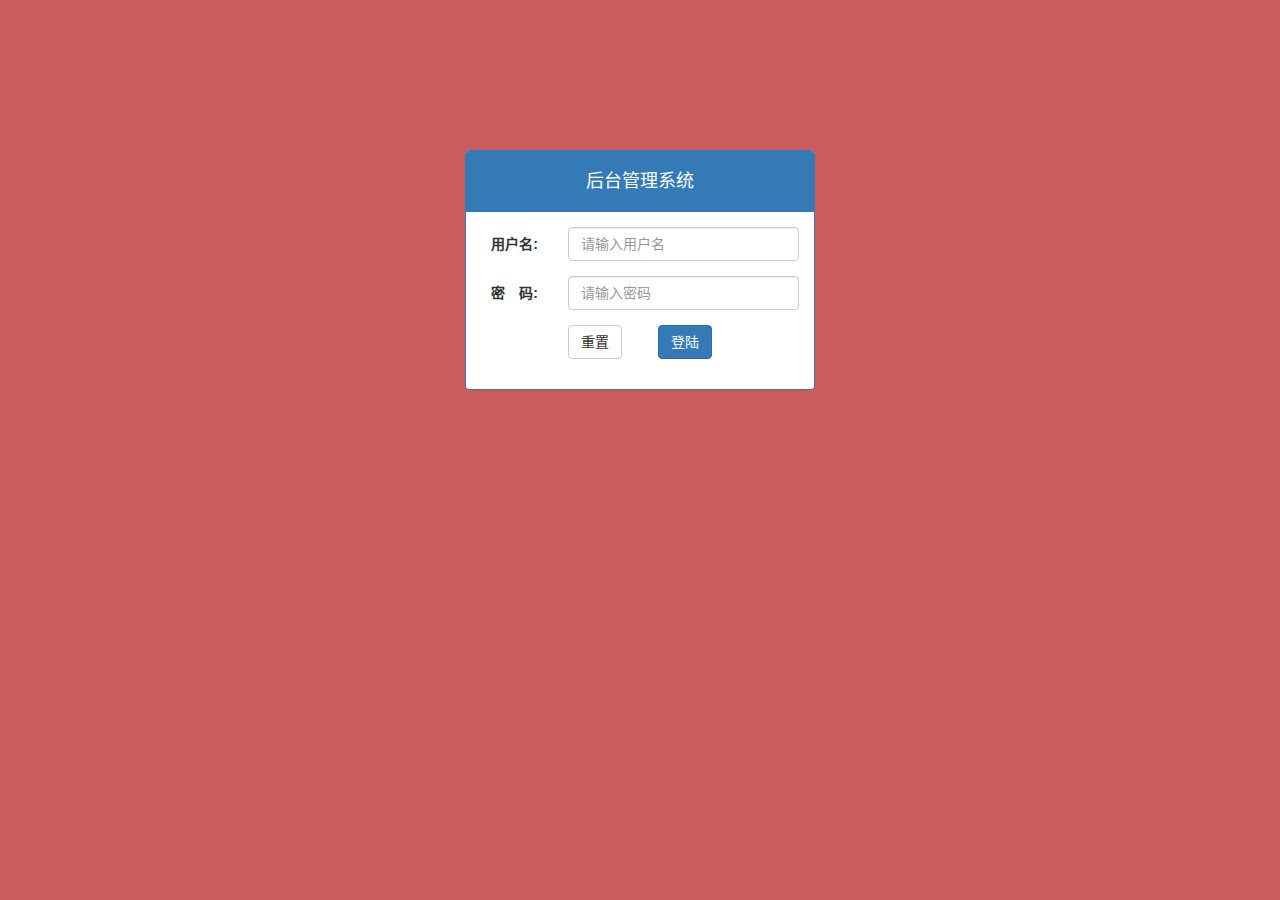
<file: login.html>
<!DOCTYPE html>
<html lang="zh-CN">
<head>
  <meta charset="UTF-8">
  <title>乐淘商城</title>
  <link rel="stylesheet" href="./lib/bootstrap/css/bootstrap.min.css">
  <link rel="stylesheet" href="./lib/bootstrap-validator/css/bootstrapValidator.min.css">
  <link rel="stylesheet" href="./lib/nprogress/nprogress.css">
  <link rel="stylesheet" href="./css/common.css">
</head>
<body class="bg_color">

<div class="container">
  <div class="col-md-4 col-md-offset-4 mt_150">
    <div class="panel panel-primary">
      <div class="panel-heading">
        <h3 class="panel-title text-center">后台管理系统</h3>
      </div>
      <div class="panel-body">
        <form class="form-horizontal" id="form">
          <div class="form-group">
            <label for="username" class="col-sm-3 control-label">用户名:</label>
            <div class="col-sm-9">
              <input type="text" name="username" class="form-control" id="username" placeholder="请输入用户名">
            </div>
          </div>
          <div class="form-group">
            <label for="password" class="col-sm-3 control-label">密　码:</label>
            <div class="col-sm-9">
              <input type="password" name="password" class="form-control" id="password" placeholder="请输入密码">
            </div>
          </div>
          <div class="form-group">
            <div class="col-sm-offset-3 col-sm-6">
              <button type="reset" class="btn btn-default pull-left">重置</button>
              <button type="submit" class="btn btn-primary pull-right">登陆</button>
            </div>
          </div>
        </form>
        
        
        
      </div>
    </div>
  </div>
</div>







<script src="./lib/jquery/jquery.min.js"></script>
<script src="./lib/bootstrap/js/bootstrap.min.js"></script>
<script src="./lib/bootstrap-validator/js/bootstrapValidator.min.js"></script>
<script src="./lib/nprogress/nprogress.js"></script>
<script src="./js/common.js"></script>
<script src="./js/login.js"></script>
</body>
</html>
</file>
<file: lib/nprogress/nprogress.css>
/* Make clicks pass-through */
#nprogress {
  pointer-events: none;
}

#nprogress .bar {
  background: greenyellow;

  position: fixed;
  z-index: 10000;
  top: 0;
  left: 0;

  width: 100%;
  height: 2px;
}

/* Fancy blur effect */
#nprogress .peg {
  display: block;
  position: absolute;
  right: 0px;
  width: 100px;
  height: 100%;
  box-shadow: 0 0 10px #29d, 0 0 5px #29d;
  opacity: 1.0;

  -webkit-transform: rotate(3deg) translate(0px, -4px);
      -ms-transform: rotate(3deg) translate(0px, -4px);
          transform: rotate(3deg) translate(0px, -4px);
}

/* Remove these to get rid of the spinner */
#nprogress .spinner {
  display: block;
  position: fixed;
  z-index: 1031;
  top: 15px;
  right: 15px;
}

#nprogress .spinner-icon {
  width: 18px;
  height: 18px;
  box-sizing: border-box;

  border: solid 2px transparent;
  border-top-color: #29d;
  border-left-color: #29d;
  border-radius: 50%;

  -webkit-animation: nprogress-spinner 400ms linear infinite;
          animation: nprogress-spinner 400ms linear infinite;
}

.nprogress-custom-parent {
  overflow: hidden;
  position: relative;
}

.nprogress-custom-parent #nprogress .spinner,
.nprogress-custom-parent #nprogress .bar {
  position: absolute;
}

@-webkit-keyframes nprogress-spinner {
  0%   { -webkit-transform: rotate(0deg); }
  100% { -webkit-transform: rotate(360deg); }
}
@keyframes nprogress-spinner {
  0%   { transform: rotate(0deg); }
  100% { transform: rotate(360deg); }
}
</file>
<file: css/common.css>
.bg_color {
  /*background-color: #222D32;*/
  background-color: indianred;
}

.mt_150 {
  margin-top: 150px;
}

.mb_20 {
  margin-bottom: 20px;
}

.panel-title {
  font-size: 18px;
  height: 40px;
  line-height: 40px;
}

html,body{
  width: 100%;
  height: 100%;
}

/*lvha*/
a:link,
a:visited,
a:hover,
a:active {
  text-decoration: none;
}

* {
  margin: 0;
  padding: 0;
}
ul {
  list-style: none;
}

.red {
  color: #A94442;
}

/*让所有的表格内容水平垂直居中*/
.table.table-bordered th,
.table.table-bordered td {
  text-align: center;
  vertical-align: middle;
}


/*lt_aside开始*/
.lt_aside {
  width: 180px;
  height: 100%;
  background-color: #daa520;
  position: fixed;
  left: 0;
  top: 0;
  z-index: 999;
  transition: all 1s;
}
.lt_aside.hidemenu {
  left: -180px;
}
.lt_aside .brand {
  width: 100%;
  height: 50px;
  line-height: 50px;
  background-color: #367FA9;
  text-align: center;
  font-size: 24px;
}
.lt_aside .brand a {
  color: #fff;
}

.lt_aside .user {
  height: 180px;
  padding-top: 30px;
}
.lt_aside .user img {
  width: 80px;
  height: 80px;
  display: block;
  margin: 0 auto;
  border-radius: 50%;
}
.lt_aside .user p {
  text-align: center;
  color: #fff;
  font-size: 18px;
  height: 30px;
  line-height: 30px;
}

.lt_aside .nav li a {
  display: block;
  height: 40px;
  line-height: 40px;
  padding-left: 40px;
  color: #fff;
  border-left: 3px solid transparent;
}
.lt_aside .nav li a.current {
  background-color: #1D1F21;
  border-left: 3px solid #006699;
}
.lt_aside .nav li i {
  margin-right: 5px;
}
.lt_aside .nav .child a {
  padding-left: 60px;
}
/*lt_aside结束*/

/* lt_main 开始 */
.lt_main {
  min-height: 1000px;
  /*background-color: palegreen;*/
  padding-left: 180px;
  padding-top: 50px;
  transition: all 1s;
}
.lt_main.hidemenu {
  padding-left: 0px;
}

.lt_topbar {
  height: 50px;
  width: 100%;
  background-color: #daa520;
  position: fixed;
  left: 0;
  top: 0;
  padding-left: 180px;
  transition: all 1s;
}
.lt_topbar.hidemenu {
  padding-left: 0px;
}
.lt_topbar a {
  width: 50px;
  height: 50px;
  line-height: 50px;
  color: #fff;
  font-size: 20px;
  text-align: center;
}
.lt_main .breadcrumb {
  margin-top: 20px;
}

.lt_content .echarts_1,
.lt_content .echarts_2 {
  width: 48%;
  height: 400px;
}
/* lt_main 结束 */
</file>
<file: lib/bootstrap-validator/css/bootstrapValidator.min.css>
/*!
 * BootstrapValidator (http://bootstrapvalidator.com)
 * The best jQuery plugin to validate form fields. Designed to use with Bootstrap 3
 *
 * @version     v0.5.1, built on 2014-08-22 4:55:09 PM
 * @author      https://twitter.com/nghuuphuoc
 * @copyright   (c) 2013 - 2014 Nguyen Huu Phuoc
 * @license     MIT
 */

.bv-form .help-block{margin-bottom:0}.bv-form .tooltip-inner{text-align:left}.nav-tabs li.bv-tab-success>a{color:#3c763d}.nav-tabs li.bv-tab-error>a{color:#a94442}
</file>
